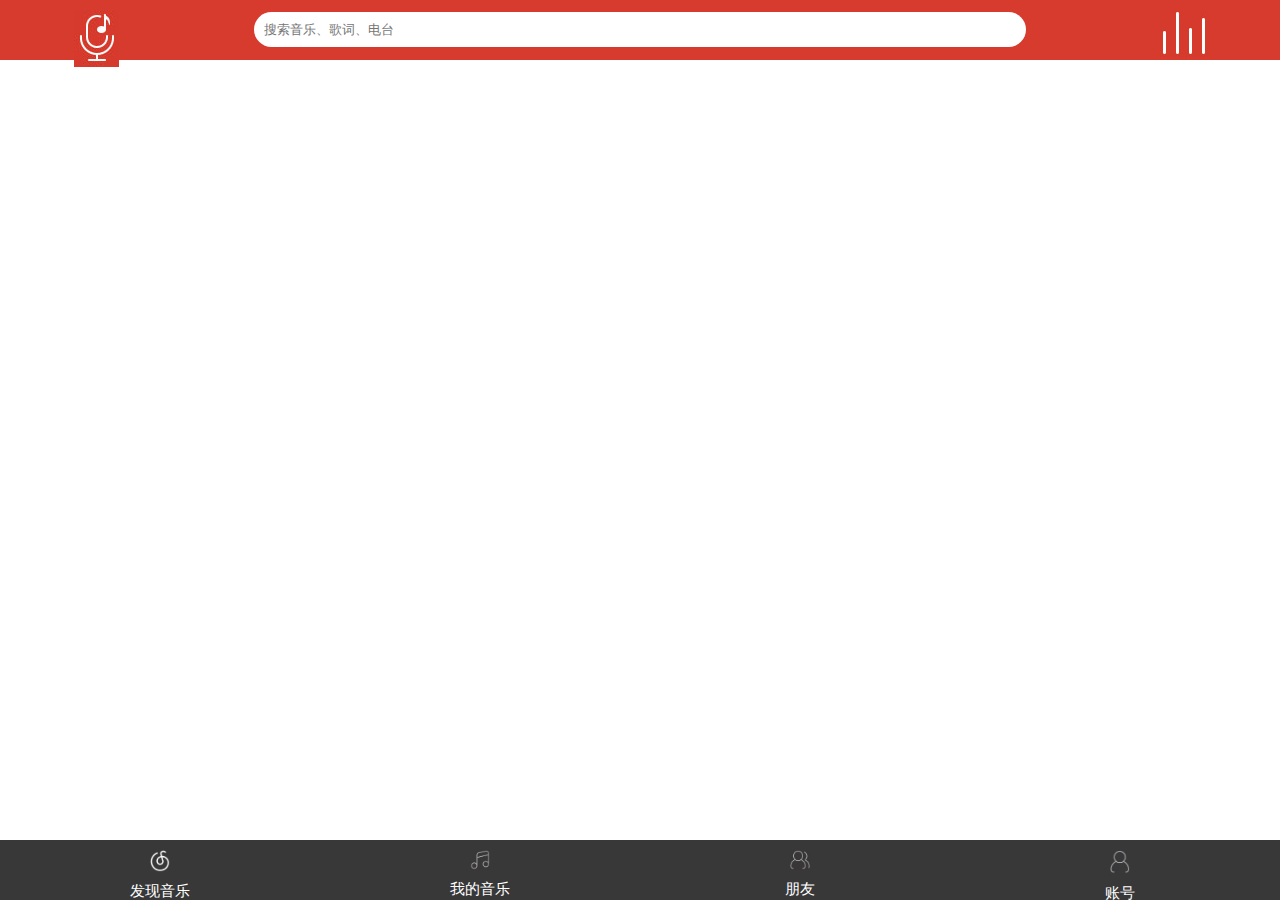
<file: index.html>
<!DOCTYPE html>
<html lang="en" ng-app="app">
<head>
    <meta charset="UTF-8">
    <title>Title</title>
    <meta http-equiv="X-UA-Compatible" content="IE=edge,chrome=1"/>
    <meta name="viewport" content="width=device-width, initial-scale=1.0, minimum-scale=1.0, maximum-scale=1.0, user-scalable=no"/>
    <meta name="format-detection" content="telephone=no, email=no"/>
    <meta name="apple-mobile-web-app-capable" content="yes"/>
    <meta name="apple-mobile-web-app-status-bar-style" content="black"/>
    <link rel="stylesheet" href="js/swiper-3.4.2.min.css">
    <link rel="stylesheet" href="css/index.css">
    <style>
    </style>
</head>
<body ng-controller="my">
<header>
    <div><img src="img1/header-1_03.jpg" alt=""></div>
    <div><input type="text" placeholder="搜索音乐、歌词、电台"></div>
    <div><img src="img1/header-2_03.gif" alt=""></div>
</header>
<section>
    <div ui-view></div>
</section>
<footer>
    <ul>
        <li><a ui-sref="one.yi"><img src="img1/footer_03.gif" alt="">
            <p>发现音乐</p></a></li>
        <li><a ui-sref="two"><img src="img1/footer_05.gif" alt="">
            <p>我的音乐</p></a></li>
        <li><a ui-sref="three"><img src="img1/footer_07.gif" alt="">
            <p>朋友</p></a></li>
        <li><a ui-sref="four"><img src="img1/footer_09.jpg" alt="">
            <p>账号</p></a></li>
    </ul>
</footer>
</body>
</html>
<script src="js/jquery.js"></script>
<script src="js/iscroll5.js"></script>
<script src="js/iscroll-probe.js"></script>
<script src="js/swiper-3.4.2.min.js"></script>
<script src="js/angular.js"></script>
<script src="js/angular-ui-router.js"></script>
<script src="js/app.js"></script>
</file>
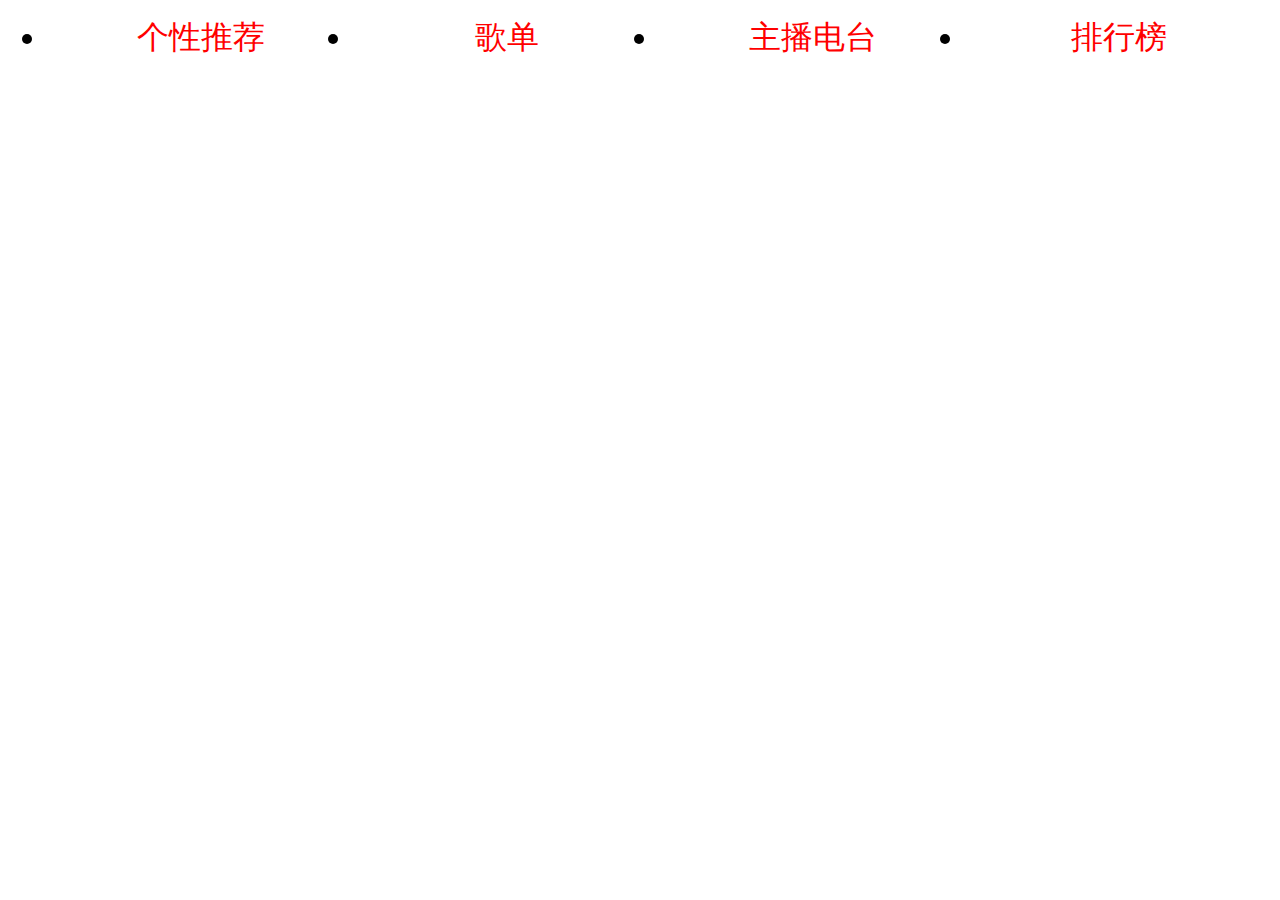
<file: dom1.html>
<!DOCTYPE html>
<html lang="en" ng-app="app">
<head>
    <meta charset="UTF-8">
    <title>Title</title>
    <meta http-equiv="X-UA-Compatible" content="IE=edge,chrome=1"/>
    <meta name="viewport" content="width=device-width, initial-scale=1.0, minimum-scale=1.0, maximum-scale=1.0, user-scalable=no"/>
    <meta name="format-detection" content="telephone=no, email=no"/>
    <meta name="apple-mobile-web-app-capable" content="yes"/>
    <meta name="apple-mobile-web-app-status-bar-style" content="black"/>
    <link rel="stylesheet" href="dom1.css">
    <style>

    </style>
</head>
<body ng-controller="my">
<div id="one-header">
    <h2 id="load1" style="display: none;font-size: 2rem">刷新中....</h2>
    <ul>
        <li><a ui-sref="one.yi">个性推荐</a></li>
        <li><a ui-sref="one.er">歌单</a></li>
        <li><a ui-sref="one.san">主播电台</a></li>
        <li><a ui-sref="one.si">排行榜</a></li>
    </ul>
</div>
<ui-view></ui-view>
</body>
</html>
<script>
</script>
</file>
<file: css/index.css>
*{
    margin: 0;
    padding: 0;
    list-style: none;
}
html,body{
    width:100%;
    height: 100%;
    font-size: 62.5%;
    display: flex;
    flex-direction: column;
}
header{
    width:100%;
    height: 6rem;
    background: #d63b2e;
    display: flex;
    justify-content: space-around;
}
section{
    flex-grow: 1;
    height: 6rem;
    overflow: auto;
}
footer{
    width: 100%;
    height: 6rem;
    background: #393839;
}
header>div:nth-child(1){
    width:15%;
    height: 5rem;
}
header>div:nth-child(1)>img{
    display: block;
    margin: 1rem auto;
}
header>div:nth-child(2){
    width: 70%;
    height: 5rem;
}
header>div:nth-child(2)>input{
    width: 85%;
    height: 70%;
    display: block;
    margin: 1.2rem auto;
    border: 0 none;
    list-style: none;
    outline: none;
    border-radius: 50px;
    padding-left: 1rem;
}
header>div:nth-child(3){
    width:15%;
    height: 5rem;
}
header>div:nth-child(3)>img{
    display: block;
    margin: 1rem auto;
}
footer>ul{
    width: 100%;
    height: 6rem;
    display: flex;
    justify-content: space-around;
}
footer>ul>li{
    width: 25%;
    text-align: center;
}
footer>ul>li>a{
    text-decoration: none;
    color: white;
    font-size: 1.5rem;
}
footer>ul>li>a>img{
    width: 2rem;
    display: block;
    margin: 1rem auto;
}
.swiper-slide{
    width: 100%;
}
.swiper-slide>img{
    width:100%;
}
</file>
<file: dom1.css>
#one-header{
    width:100%;
    margin-top: 1rem;
    margin-bottom: 1rem;
}
#one-header>ul{
    display: flex;
    justify-content: space-around;
}
#one-header>ul>li{
    width: 25%;
    font-size: 2rem;
    text-align: center;
}
#one-header>ul>li>a{
    text-decoration: none;
    color:red;
}
</file>
